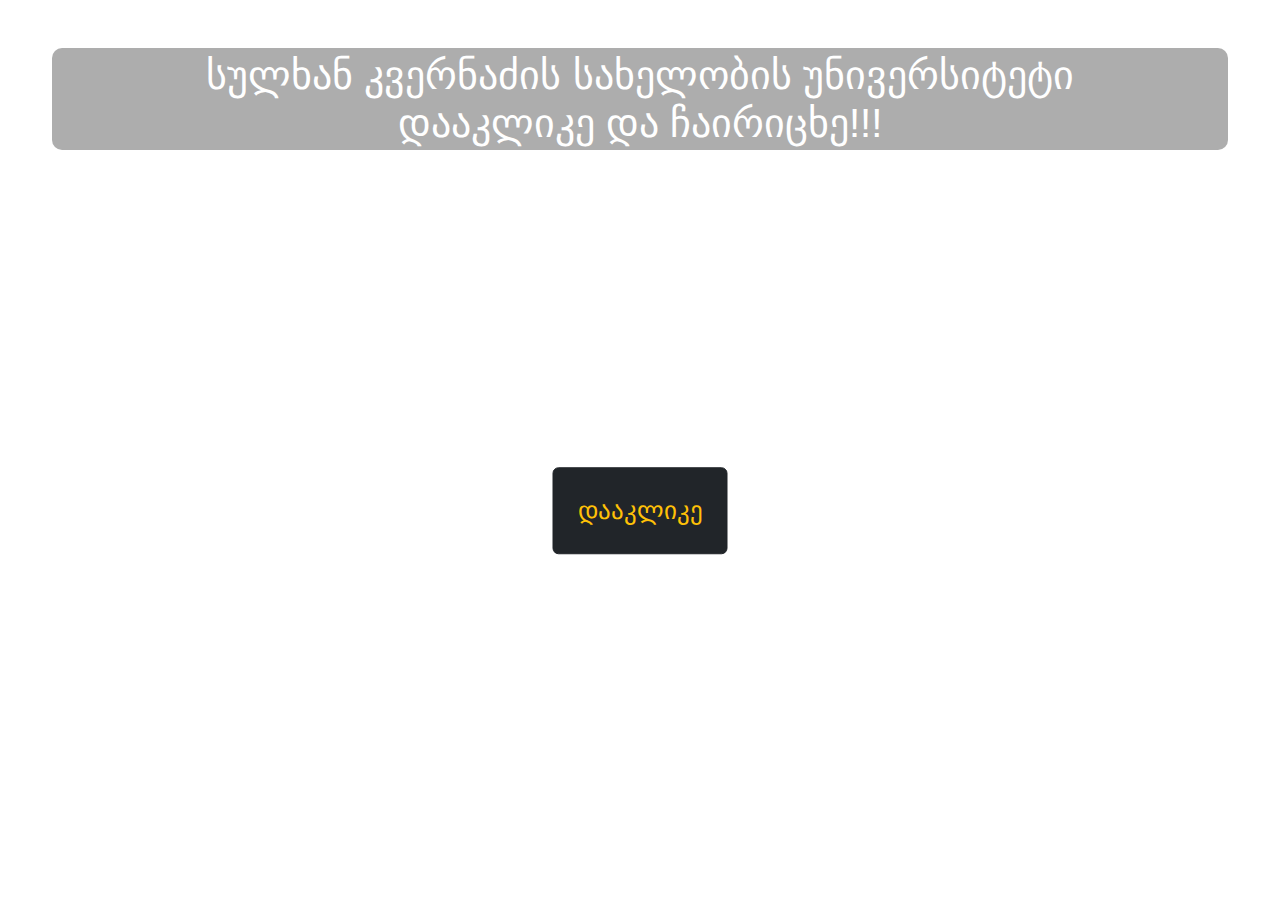
<file: index.html>
<!DOCTYPE html>
<html lang="en">

<head>
    <meta charset="UTF-8">
    <meta http-equiv="X-UA-Compatible" content="IE=edge">
    <meta name="viewport" content="width=device-width, initial-scale=1.0">
    <link rel="stylesheet" href="https://cdn.jsdelivr.net/npm/bootstrap@5.2.0-beta1/dist/css/bootstrap.min.css">
    <link rel="stylesheet" href="css/style.css">
    <title>daaklike dachairicxe</title>
</head>

<body>
    <section class="section">
        <div class="container">
            <div class="row">
                <div class="col-12">
                    <h1 class="text-center text-white mt-5">სულხან კვერნაძის სახელობის უნივერსიტეტი <br>დააკლიკე და
                        ჩაირიცხე!!!</h1>
                </div>
            </div>
            <div class="position-relative">
                <div>
                   <a href="contact.html"> <button type="button"
                        class="btn margin text-warning btn-dark position-absolute top-100 start-50 translate-middle  ps-4 pe-4 pt-4 pb-4 ">დააკლიკე</button>
                </div></a>
            </div>
        </div>

    </section>
</body>

</html>
</file>
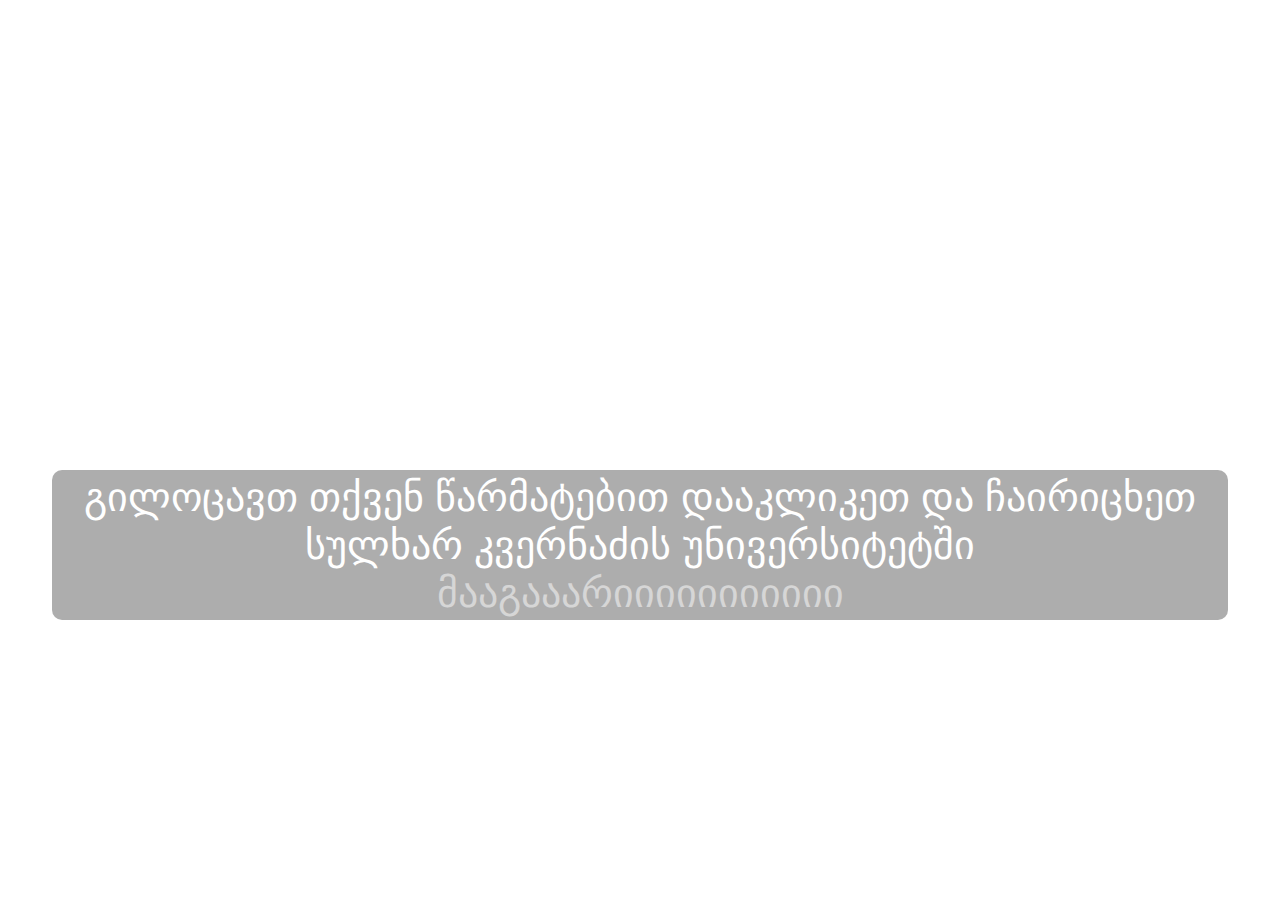
<file: contact.html>
<!DOCTYPE html>
<html lang="en">

<head>
    <meta charset="UTF-8">
    <meta http-equiv="X-UA-Compatible" content="IE=edge">
    <meta name="viewport" content="width=device-width, initial-scale=1.0">
    <link rel="stylesheet" href="https://cdn.jsdelivr.net/npm/bootstrap@5.2.0-beta1/dist/css/bootstrap.min.css">
    <link rel="stylesheet" href="css/style.css">
    <title>Document</title>
</head>

<body>
    <section class="section">
        <div class="container">
            <div class="row">
                <div class="col-12">
                    <h1 class="text-center text-white textbla">გილოცავთ თქვენ წარმატებით 
                        დააკლიკეთ და ჩაირიცხეთ სულხარ კვერნაძის უნივერსიტეტში <br> <span class="text-white-50 pt-5">მააგააარიიიიიიიიიიი</span> </h1>
                </div>
            </div>
        </div>

    </section>
</body>

</html>
</file>
<file: css/style.css>
* {
  margin: 0;
}

body {
  font-family: Arial, Helvetica, sans-serif;
  background: url(https://assets.weforum.org/article/image/_sNw0oZO6IQV_vLpSbxFnx44SN_obtJrNdbSk0_yFFk.JPG) right no-repeat;
  background-size: cover;
  background-repeat: no-repeat;
  height: 100vh;
  width: 100%;
}

.container {
  width: 1200px;
  max-width: 100%;
  margin: auto;
}

h1 {
  background-color: rgba(0, 0, 0, 0.322);
  border-radius: 10px;
  padding-top: 3px;
  padding-bottom: 3px;
  font-style: bold;
}

p {
  font-size: 25px;
}

.margin {
  margin-top: 30%;
  font-size: 25px;
}

.textbla {
  margin-top: 40%;
}

/*# sourceMappingURL=style.css.map */
</file>
